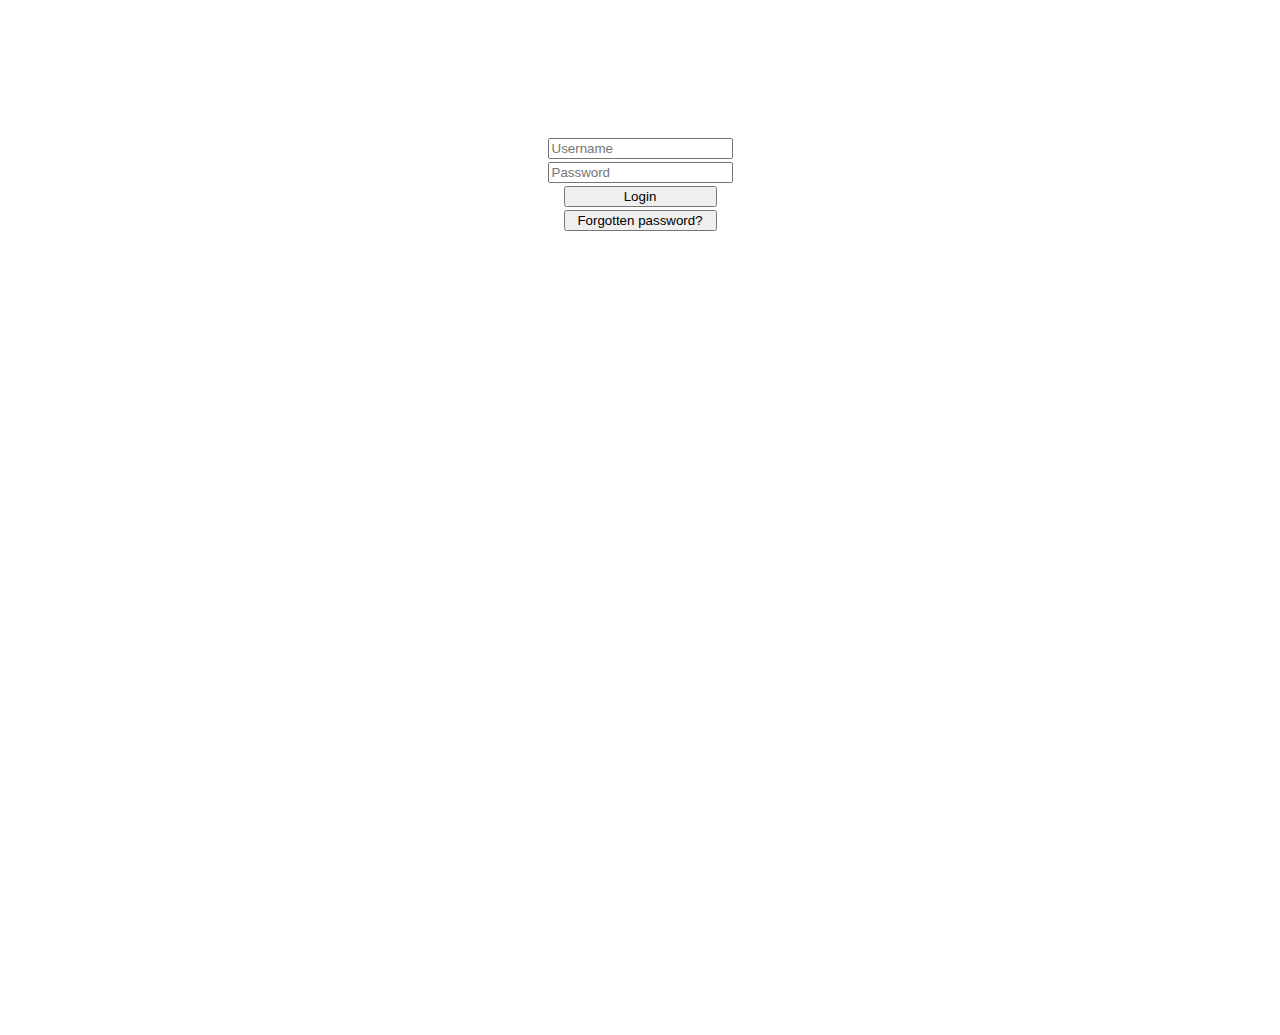
<file: index.html>
<!DOCTYPE html>
<html lang="en">

<head>
    <meta charset="UTF-8">
    <meta name="viewport" content="width=device-width, initial-scale=1.0">
    <meta http-equiv="X-UA-Compatible" content="ie=edge">
    <title>A.N.N.O.Y admin page</title>
    <link rel="stylesheet" href="style.css">
</head>

<body>
    <!-- <input type="text" placeholder="&#xf007;  username"/> -->
    <div class="outer">
        <div class="centeredDiv">
            <input type="text" id="username" placeholder="Username" name="name" required minlength="4">
        </div>
        <div class="centeredDiv">
            <input type="text" id="password" placeholder="Password" name="name" required minlength="4">
        </div class="centeredDiv">
        <div class="centeredDiv">
            <button style="width:153px" onclick="window.location.href='admin.html'" id="login_button" type="button">Login</button>
        </div>
        <div class="centeredDiv">
            <button style="width:153px" onclick="function hi(){alert('Well, you just need to remember.')};hi()" id="login_button"
                type="button">Forgotten password?</button>
        </div>
    </div>
    <script src="index.js"></script>
</body>

</html>
</file>
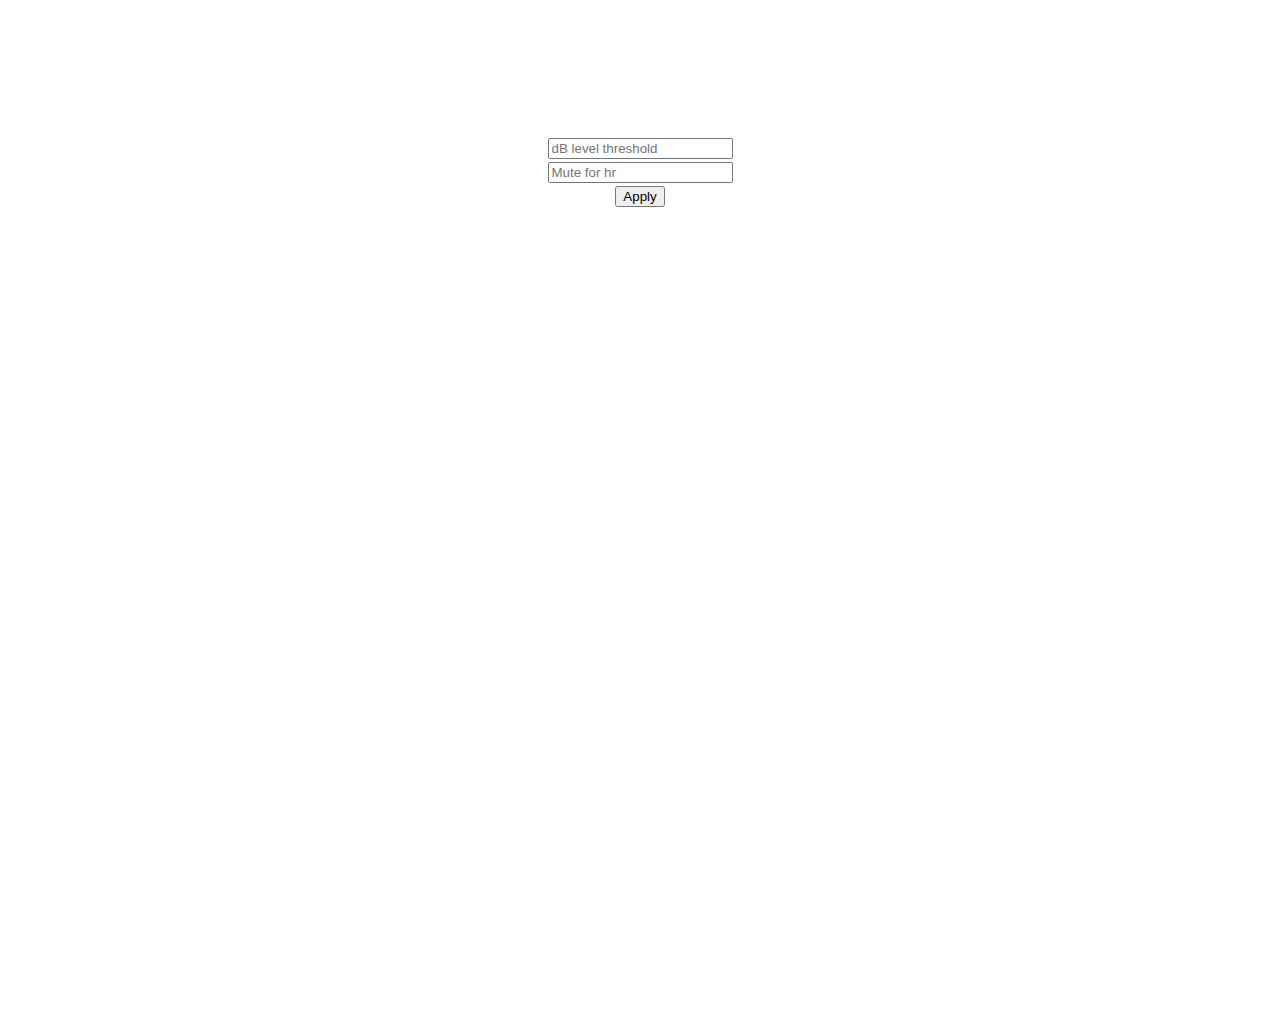
<file: admin.html>
<!DOCTYPE html>
<html lang="en">

<head>
    <meta charset="UTF-8">
    <meta name="viewport" content="width=device-width, initial-scale=1.0">
    <meta http-equiv="X-UA-Compatible" content="ie=edge">
    <title>A.N.N.O.Y admin page</title>
    <link rel="stylesheet" href="style.css">
</head>

<body>
    <!-- <input type="text" placeholder="&#xf007;  username"/> -->
    <div class="outer">
        <div class="centeredDiv">
            <input type="text" id="username" name="name" placeholder="dB level threshold" required minlength="4">
        </div>
        <div class="centeredDiv">
            <input type="number" id="password" name="name" placeholder="Mute for hr" required minlength="4">
        </div>
        <div class="centeredDiv">
            <button onclick="" id="login_button" type="button">Apply</button>
        </div>
    </div>
    <script src="index.js"></script>
</body>

</html>
</file>
<file: style.css>
.outer {
    display: flex;
    flex-direction: column;
    justify-content: center;
    margin-left: auto;
    margin-right: auto;
}

body {
    width: 100%;
    min-height: 100vh;
    max-height: 100%;
    position: absolute;
    top: 15%;
    left: 0;
    margin: 0 auto;
    align-items: center;
}

.centeredDiv {
    display: flex;
    margin-left: auto;
    margin-right: auto;
    align-items: center;
    margin-top: 3px;
}
</file>
